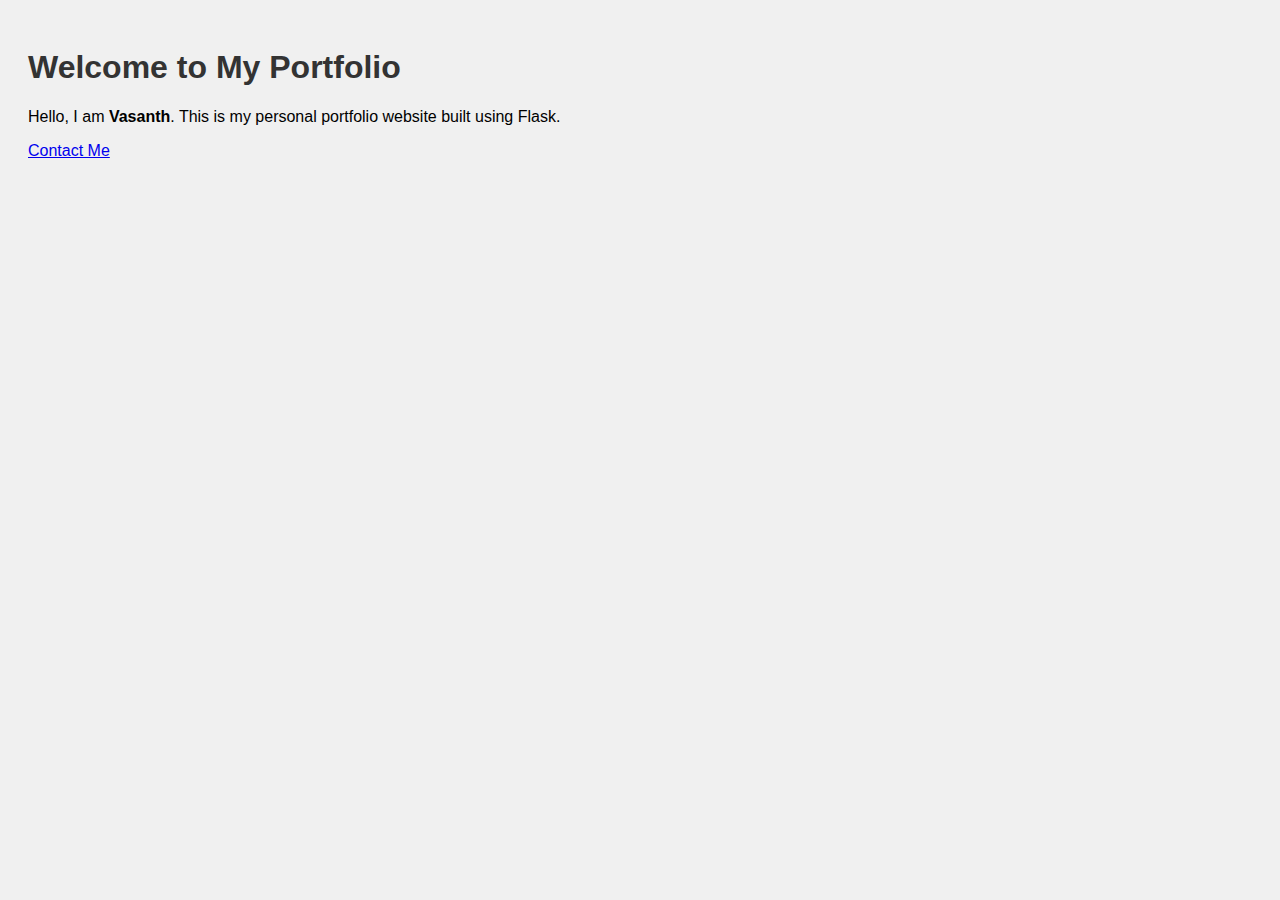
<file: templates/index.html>
<!DOCTYPE html>
<html>
<head>
    <title>My Portfolio</title>
    <link rel="stylesheet" href="/static/style.css">
</head>
<body>

<h1>Welcome to My Portfolio</h1>

<p>Hello, I am <strong>Vasanth</strong>.  
This is my personal portfolio website built using Flask.</p>

<a href="/contact">Contact Me</a>

</body>
</html>
</file>
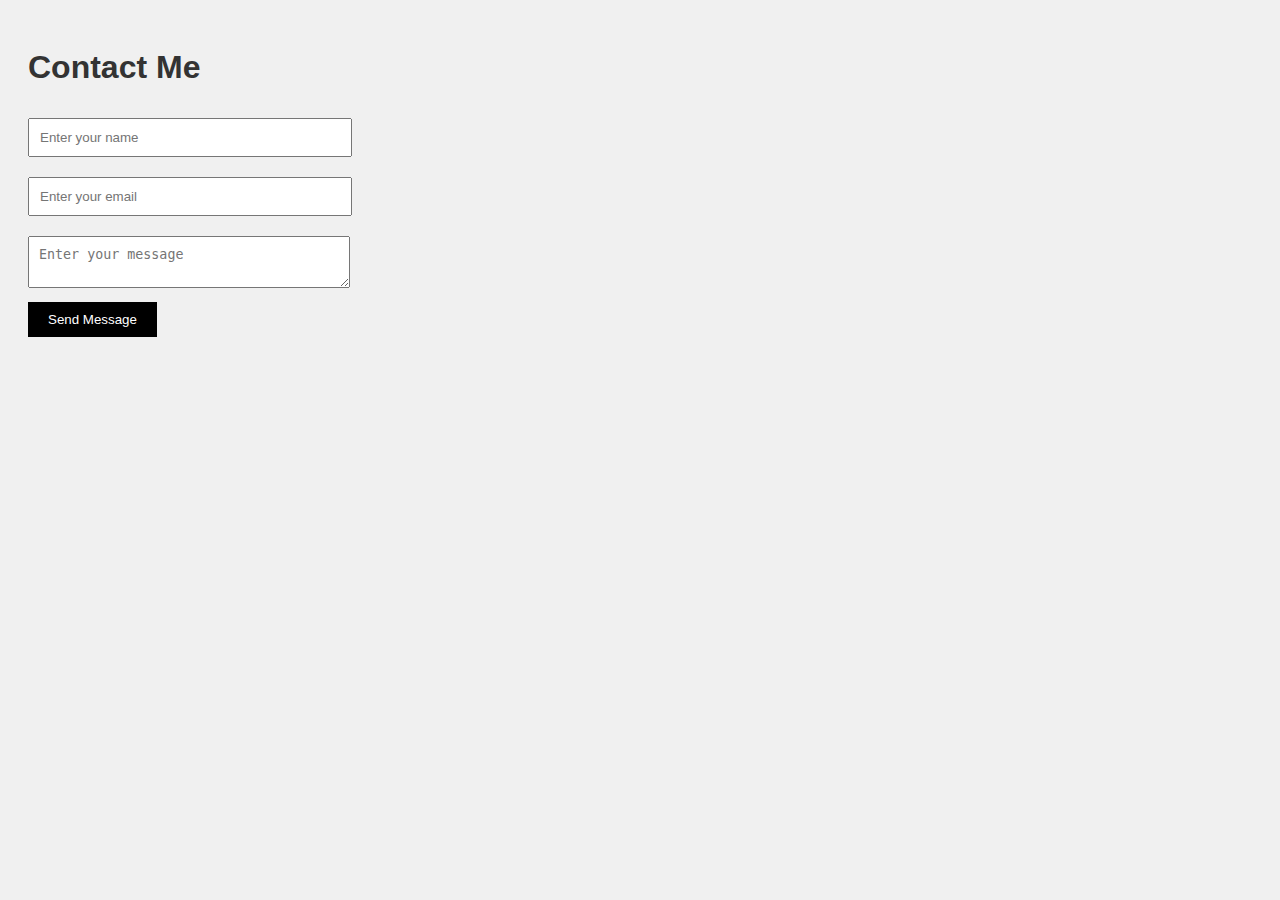
<file: templates/contact.html>
<!DOCTYPE html>
<html>
<head>
    <title>Contact Me</title>
    <link rel="stylesheet" href="/static/style.css">
</head>
<body>

<h1>Contact Me</h1>

<form method="POST">
    <input type="text" name="name" placeholder="Enter your name" required><br>
    <input type="email" name="email" placeholder="Enter your email" required><br>
    <textarea name="message" placeholder="Enter your message" required></textarea><br>
    <button type="submit">Send Message</button>
</form>

</body>
</html>
</file>
<file: static/style.css>
body {
    font-family: Arial;
    background-color: #f0f0f0;
    padding: 20px;
}

h1 {
    color: #333;
}

input, textarea {
    width: 300px;
    padding: 10px;
    margin: 10px 0;
}

button {
    padding: 10px 20px;
    background: black;
    color: white;
    border: none;
}
</file>
